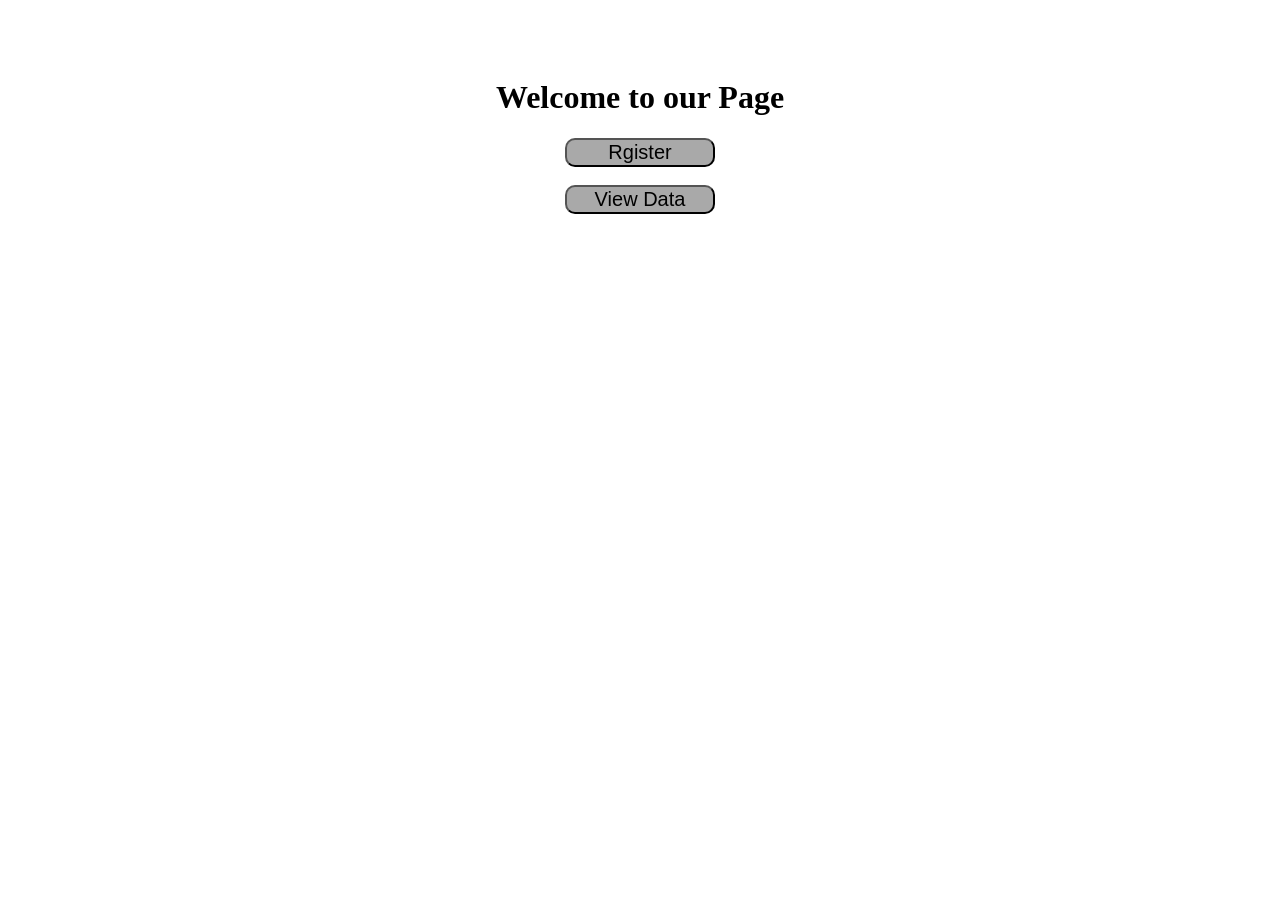
<file: index.html>
<!DOCTYPE html>
<html lang="en">
<head>
    <meta charset="UTF-8">
    <meta name="viewport" content="width=device-width, initial-scale=1.0">
    <title>Index</title>
    <link rel="stylesheet" href="css/style.css">

</head>
<body>
    <div class="container">
        <h1>Welcome to our Page</h1>
        <button onclick="window.location.href='code.html'" class="button">Rgister</button><br>
        <button onclick="window.location.href='display.php'" class="button">View Data</button>
    </div>
</body>
</html>
</file>
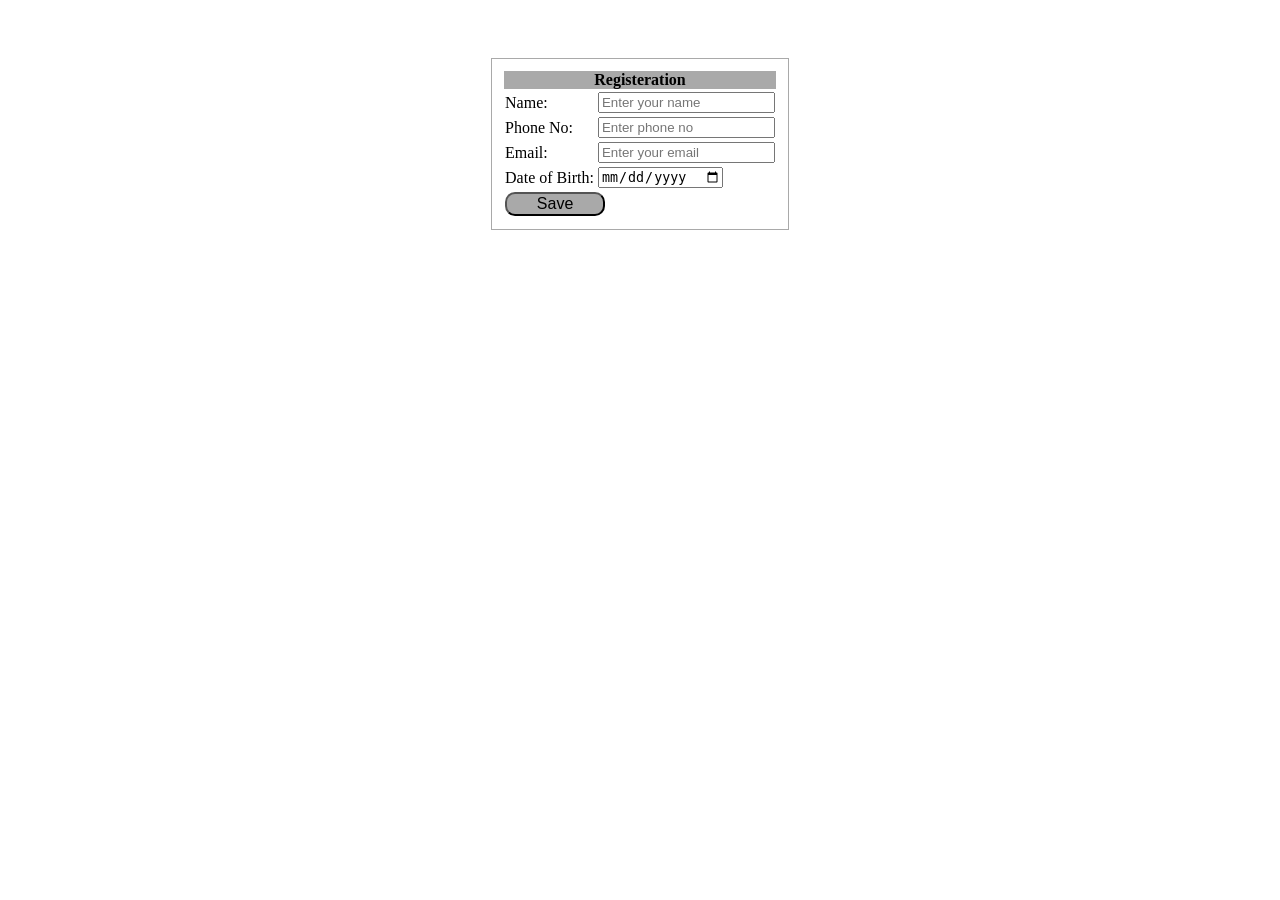
<file: code.html>
<!DOCTYPE html>
<html lang="en">

<head>
    <meta charset="UTF-8">
    <meta name="viewport" content="width=device-width, initial-scale=1.0">
    <title>Registeration</title>
    <link rel="stylesheet" href="css/style.css">
    <script>
        function isNumberKey(evt) {
            var charCode = (evt.which) ? evt.which : event.keyCode
            if (charCode > 31 && (charCode < 48 || charCode > 57))
                return false;
            return true;
        }

        function isCharKey(evt) {
            var charCode = (evt.which) ? evt.which : event.keyCode
            if ((charCode > 64 && charCode < 91) || (charCode > 96 && charCode < 123) || charCode==32)
                return true;
            return false;
        }
    </script>
</head>

<body>
    <div class="container">
    <form action="data1.php" method="post">
        <table class="table">
            <thead>
                <th colspan="2" class="thead">Registeration</th>
            </thead>
            <tbody>
                <tr>
                    <td><label for="name">Name:</label></td>
                    <td><input type="text" name="iname" placeholder="Enter your name" required onkeypress="return isCharKey(event)"/></td>
                </tr>
                <tr>
                    <td><label for="name">Phone No:</label></td>
                    <td><input type="tel" name="iphone" placeholder="Enter phone no" 
                        required maxlength="10" onkeypress="return isNumberKey(event)"/></td>
                </tr>
                <tr>
                    <td><label for="email">Email:</label></td>
                    <td><input type="email" name="iemail" placeholder="Enter your email" required /></td>
                </tr>
                <tr>
                    <td><label for="dob">Date of Birth:</label></td>
                    <td><input type="date" name="idate" placeholder="Select birth date" required /></td>
                </tr>
                <tr>
                    <td colspan="2">
                        <input type="submit" name="save" class="button-save" value="Save" />
                    </td>
                </tr>
            </tbody>
        </table>
    </form>
</div>
</body>

</html>
</file>
<file: css/style.css>
.container{
    display: flex;
    flex-direction: column;
    justify-content: center;
    align-items: center;
    padding-top: 50px;
}
.button{
    width: 150px;
    border-radius: 10px;
    color: rgb(0, 0, 0);
    font-size: 20px;
    background-color: darkgray;
}
.button-save{
    width: 100px;
    border-radius: 10px;
    color: rgb(0, 0, 0);
    font-size: 16px;
    background-color: darkgray;
}
.table{
    border: darkgray solid 1px;
    padding: 10px;
}
.thead{
    background-color: darkgray;
    text-align: center;
    padding: 0;
}
</file>
